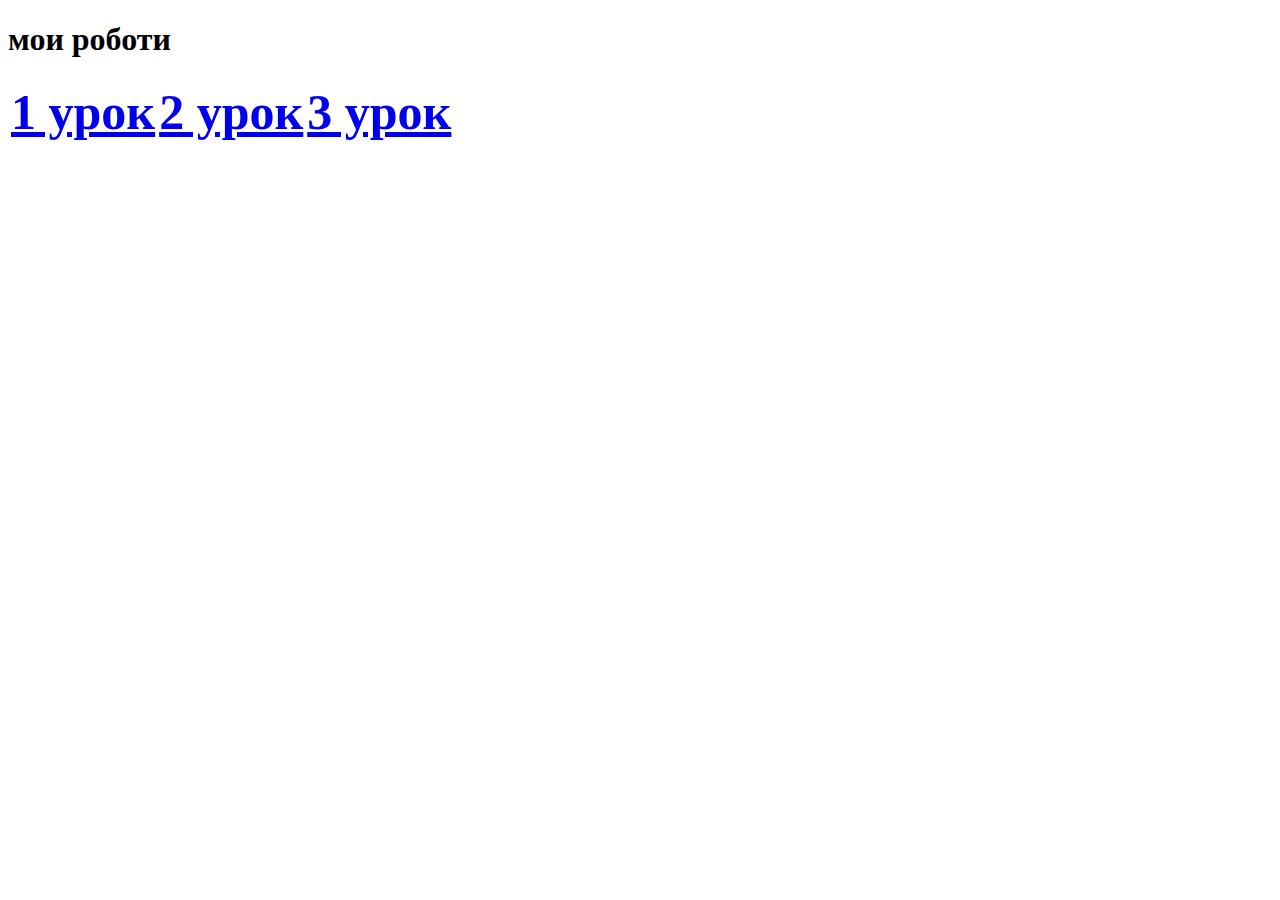
<file: index.html>
<!DOCTYPE html>
<html lang="en">
<head>
    <link rel="stylesheet" href="style.css">
    <meta charset="UTF-8">
    <meta http-equiv="X-UA-Compatible" content="IE=edge">
    <meta name="viewport" content="width=device-width, initial-scale=1.0">
    <title>Document</title>
</head>
<body>
    <h1>мои роботи </h1>
<table class="table">
    <tr class="row">
        <th class="cell"><a href="Lesson1/Index.html">1 урок</a> </th>
        <th class="cell"><a href="../Артем  Волосюк/lesson 2/index.html">2 урок</a> </th>
        <th class="cell"><a href="../Артем  Волосюк/lesson3/index (2).html">3 урок</a>  </th>
    </tr>

</table>
</body>
</html>
</file>
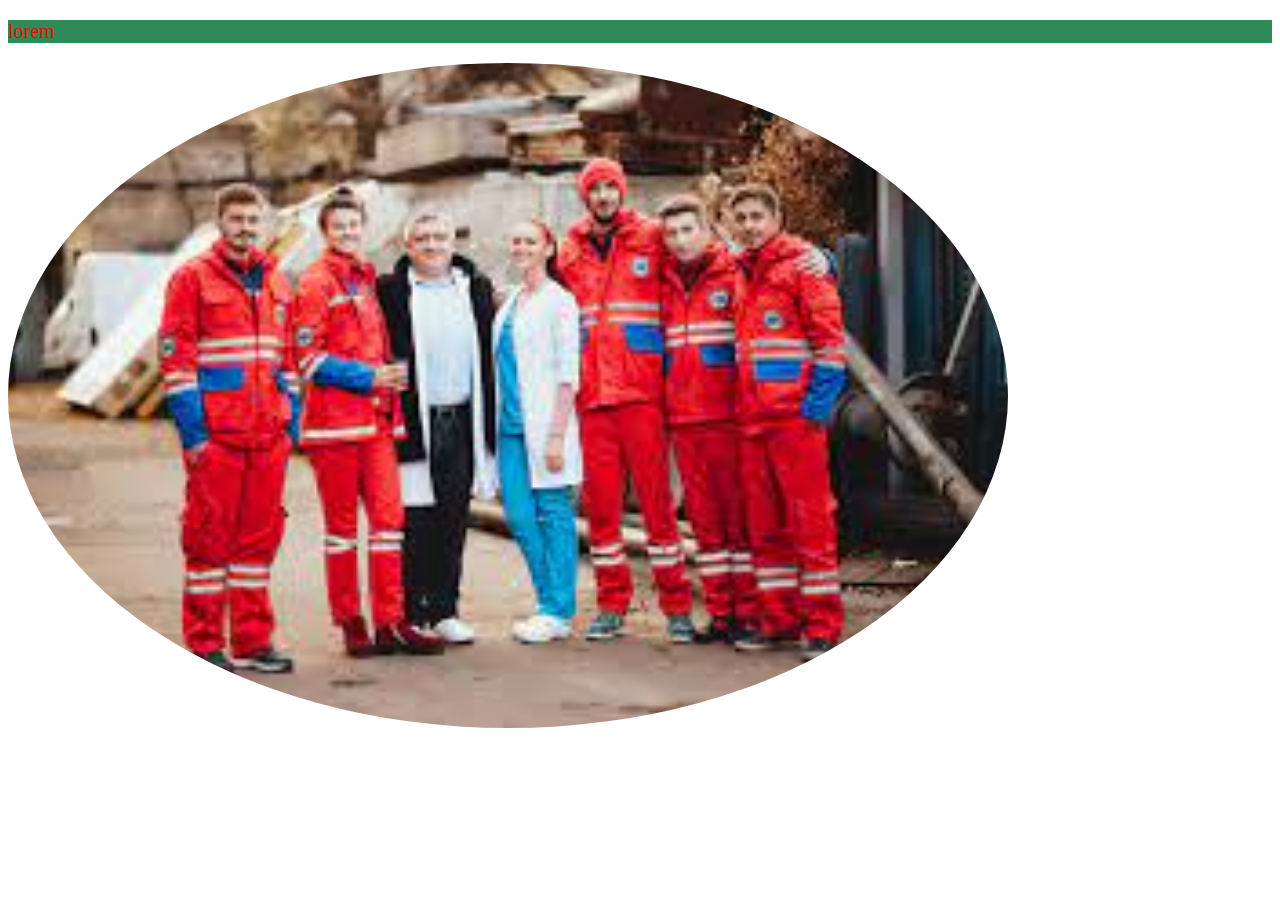
<file: lesson 2/index.html>
<!DOCTYPE html>
<html lang="en">
<head>
    <link rel="stylesheet" href="style.css">
    <meta charset="UTF-8">
    <meta http-equiv="X-UA-Compatible" content="IE=edge">
    <meta name="viewport" content="width=device-width, initial-scale=1.0">
    <title>Document</title>
</head>
<body>
<p class="red_text">lorem</p>
<img class="image" src="65.jpg" alt="imege">

</body>
</html>
</file>
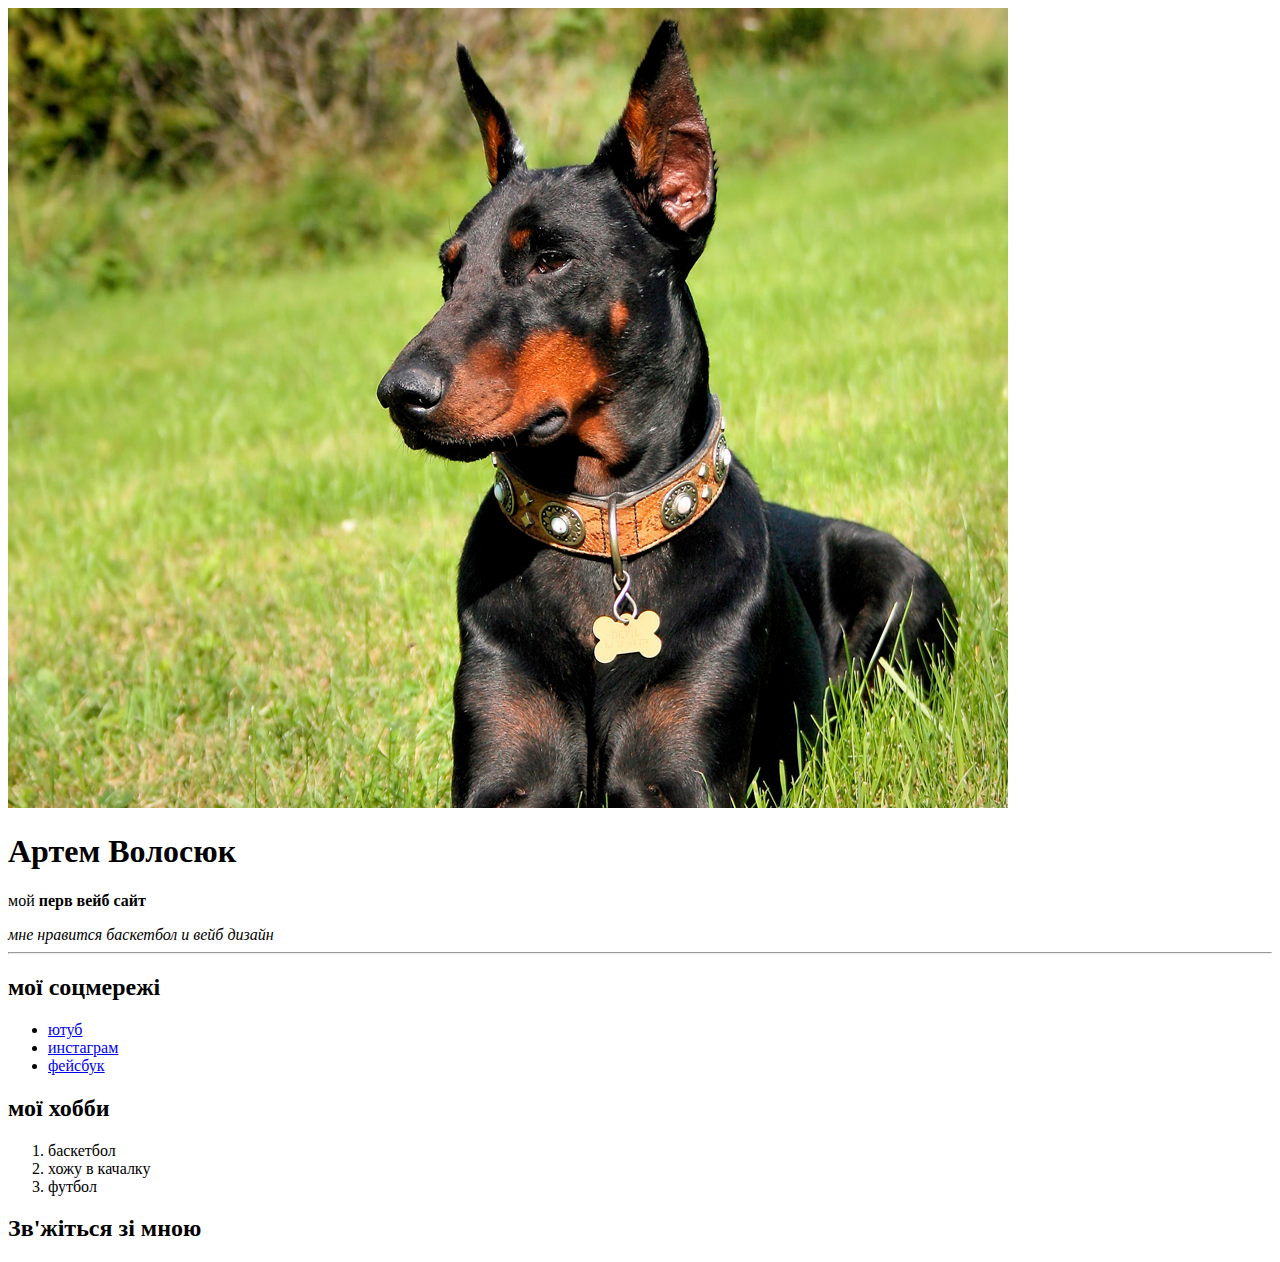
<file: Lesson1/Index.html>
<!DOCTYPE html>
<html lang="en">
<head>
    <meta charset="UTF-8">
    <meta http-equiv="X-UA-Compatible" content="IE=edge">
    <meta name="viewport" content="width=device-width, initial-scale=1.0">
    <title>first site</title>
</head>
<body>
 <img src="56.jpg" alt="">
 <h1> Артем Волосюк</h1>
 <p>мой <b>перв вейб сайт</b> </p>
<i> мне нравится баскетбол и вейб дизайн</i>
<hr>
<h2>мої соцмережі </h2>
<ul>
<li><a href="https://www.youtube.com/?hl=RU">ютуб</a></li>
<li><a href="https://www.instagram.com/?hl=ru">инстаграм</a></li>
<li><a href="https://www.googleadservices.com/pagead/aclk?sa=L&ai=DChcSEwirvLOfppDzAhVI4ncKHQwwAeIYABAAGgJlZg&ae=2&ohost=www.google.com&cid=CAASEuRodhJQaPNledjnr9Vlv2tExQ&sig=AOD64_118IZZxxZN1HQ2n2IOmO2Qededtg&q&adurl&ved=2ahUKEwj11qqfppDzAhWFsKQKHTziCR8Q0Qx6BAgCEAE">фейсбук</a></li>
</ul>
<h2><b> мої хобби</b></h2>
<ol>
<li>баскетбол</li>
<li>хожу в качалку</li>
<li>футбол</li>
</ol>
<h2>Зв'жіться зі мною</h2>
<a href="https://www.googleadservices.com/pagead/aclk?sa=L&ai=DChcSEwirvLOfppDzAhVI4ncKHQwwAeIYABAAGgJlZg&ae=2&ohost=www.google.com&cid=CAASEuRodhJQaPNledjnr9Vlv2tExQ&sig=AOD64_118IZZxxZN1HQ2n2IOmO2Qededtg&q&adurl&ved=2ahUKEwj11qqfppDzAhWFsKQKHTziCR8Q0Qx6BAgCEAE"></a>
</body>
</html>
</file>
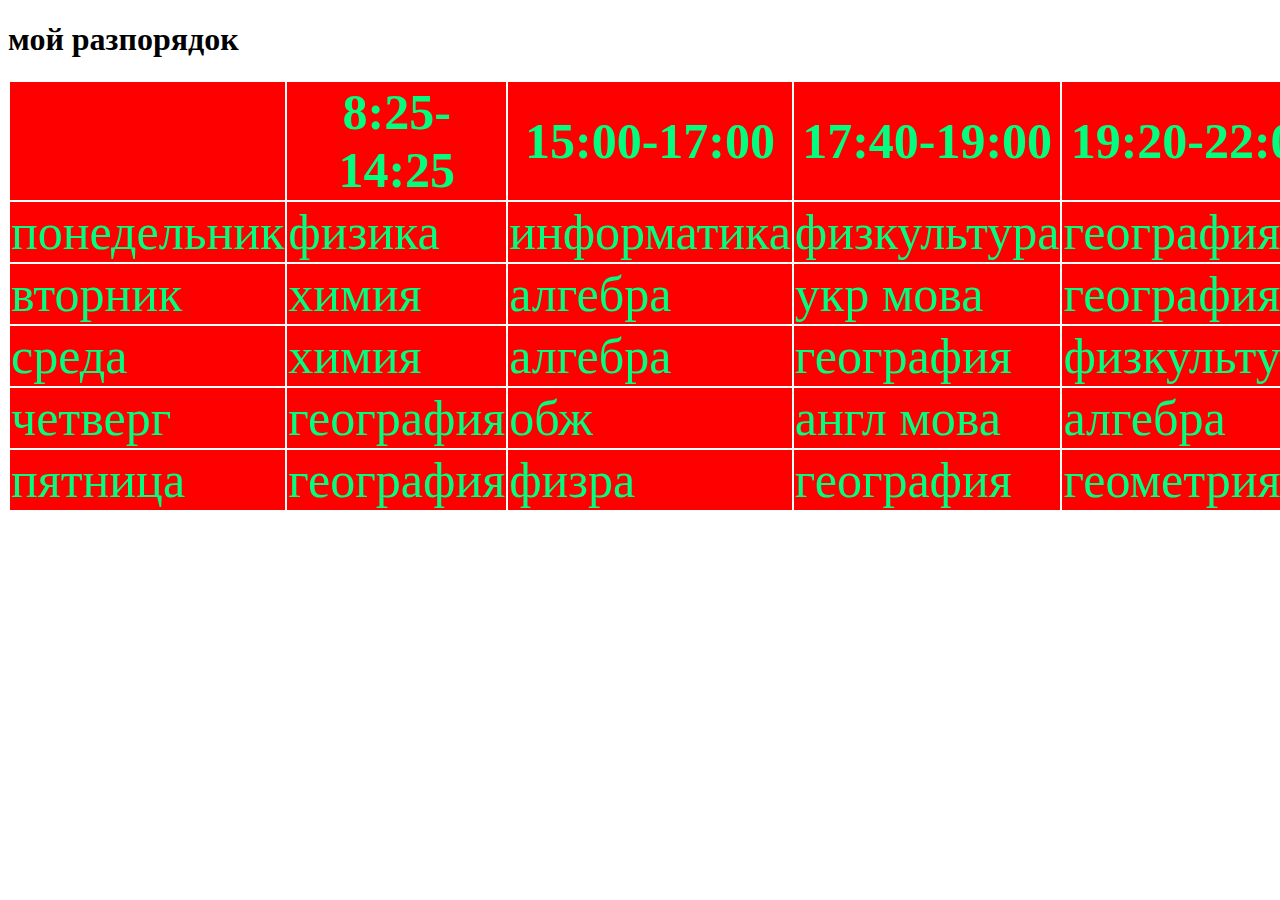
<file: lesson3.1/index.html>
<!DOCTYPE html>
<html lang="en">
<head> 
    <link rel="stylesheet" href="styli.css">
    <meta charset="UTF-8">
    <meta http-equiv="X-UA-Compatible" content="IE=edge">
    <meta name="viewport" content="width=device-width, initial-scale=1.0">
    <title>Document</title>
</head>
<body>
    <h1> мой разпорядок</h1>
<table class="table">
    <tr class="row">
        <th class="cell"></th>
        <th class="cell">8:25-14:25</th>
        <th class="cell">15:00-17:00</th>
        <th class="cell">17:40-19:00</th>
        <th class="cell">19:20-22:00</th>
        <th class="cell">22:00-00:00</th>
    </tr>
    <tr class="row">
        <td class="cell">понедельник</td>
        <td class="cell">физика</td>
        <td class="cell">информатика</td>
        <td class="cell">физкультура</td>
        <td class="cell">география</td>
        <td class="cell">биология </td>
    </tr>
    <tr class="row">
        <td class="cell">вторник </td>
        <td class="cell">химия</td>
        <td class="cell">алгебра</td>
        <td class="cell">укр мова</td>
        <td class="cell">география</td>
        <td class="cell">физика</td>
    </tr>
    <tr class="row">
        <td class="cell">среда</td>
        <td class="cell">химия</td>
        <td class="cell">алгебра</td>
        <td class="cell">география</td>
        <td class="cell">физкультура</td>
        <td class="cell">геометрия</td>
    </tr>
    <tr class="row">
        <td class="cell">четверг</td>
        <td class="cell">география</td>
        <td class="cell">обж</td>
        <td class="cell">англ мова</td>
        <td class="cell">алгебра</td>
        <td class="cell">физкультура</td>
    </tr>
    <tr class="row">
        <td class="cell">пятница </td>
        <td class="cell">география</td>
        <td class="cell">физра</td>
        <td class="cell">география</td>
        <td class="cell">геометрия</td>
        <td class="cell">англмова</td>
    </tr>
</table>
</body>
</html>
</file>
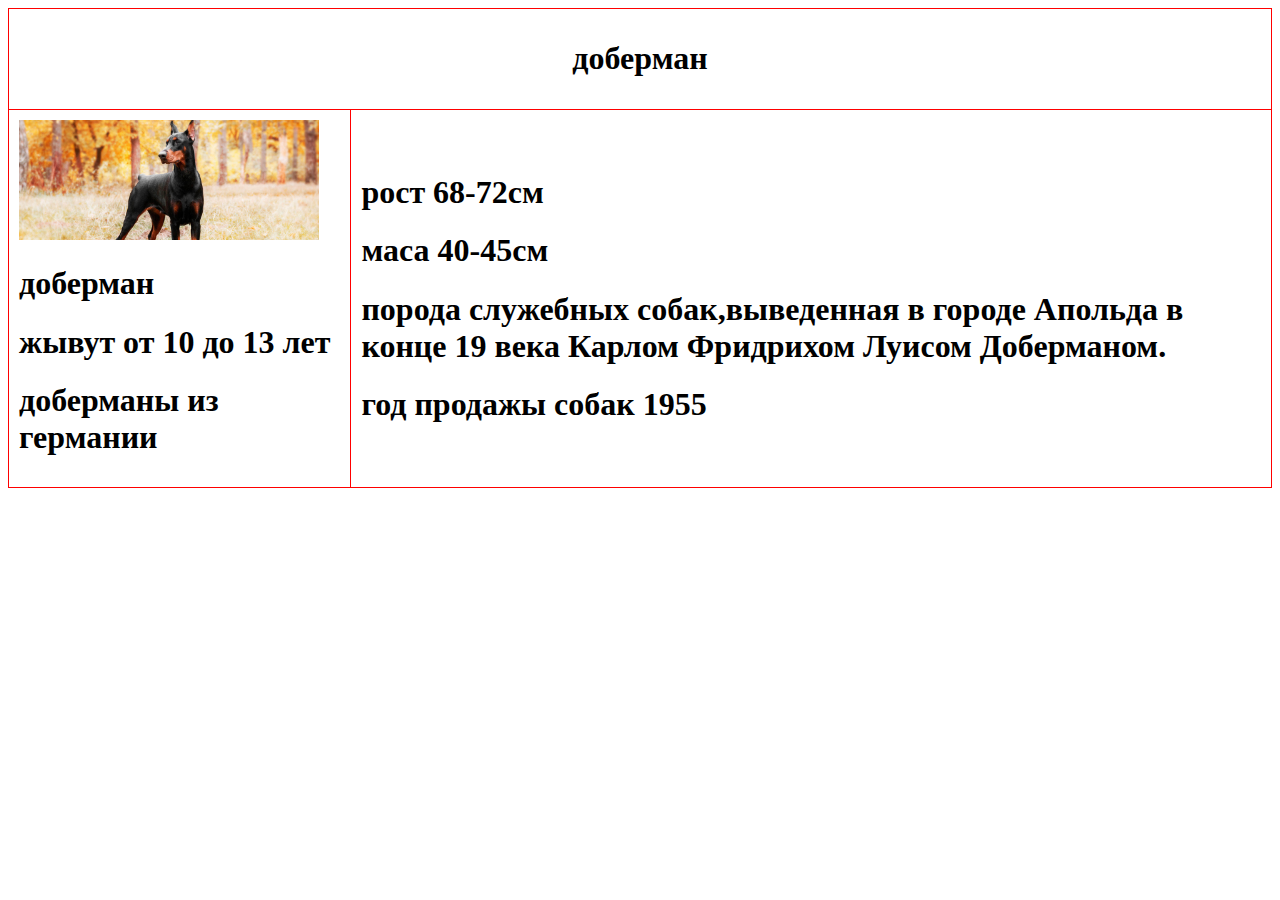
<file: lesson4/index.html>
<!DOCTYPE html>
<html lang="en">
<head>
    <link rel="stylesheet" href="style.css">
    <meta charset="UTF-8">
    <meta http-equiv="X-UA-Compatible" content="IE=edge">
    <meta name="viewport" content="width=device-width, initial-scale=1.0">
    <title>Document</title>
</head>
<body>
  <table>
    <tr>
     <td colspan="2" class="hearder_cell">
       <h1>доберман</h1>

     </td>

    </tr>
    <tr>
  
      <td>
<img src="doberman.jpg" alt="фото добермана">
<h1> доберман</h1>
  <h1> жывут от 10 до 13 лет </h1>
   <h1> доберманы из германии</h1>

      </td>
 
      <td>
        <h1>рост 68-72см</h1>
        <h1>маса 40-45см </h1>
        <h1>порода служебных собак,выведенная в городе Апольда в конце 19 века Карлом Фридрихом Луисом Доберманом.</h1>
        <h1>год продажы собак 1955</h1>
        
              
       
      </td>
    </tr>
  </table>
    
</body>
</html>
</file>
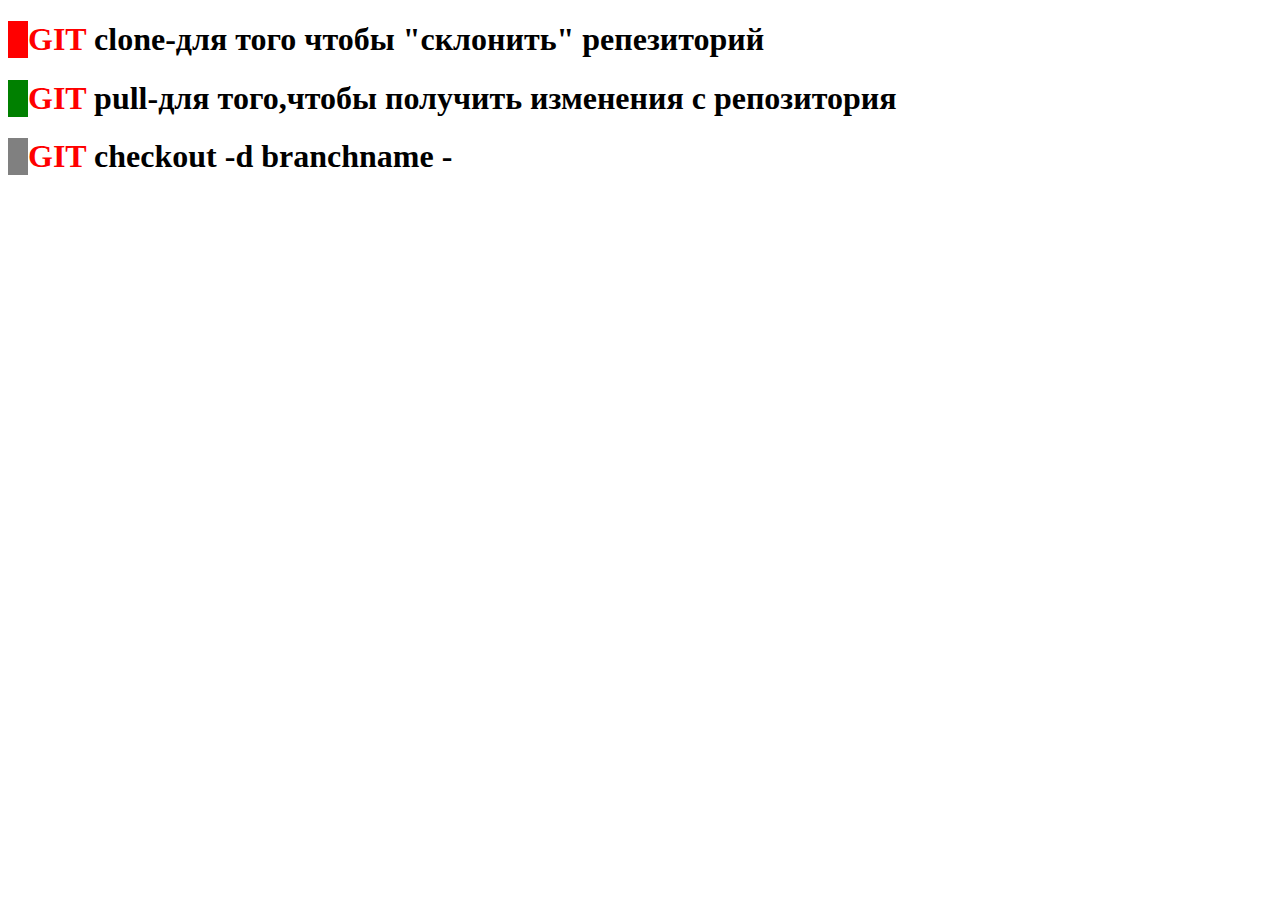
<file: lesson8.1/index.html>
<!DOCTYPE html>
<html lang="en">
<head>
    <link rel="stylesheet" href="style.css">
    <meta charset="UTF-8">
    <meta http-equiv="X-UA-Compatible" content="IE=edge">
    <meta name="viewport" content="width=
    , initial-scale=1.0">
    <title>Document</title>
</head>
<body>
   
    <h1 class="text2"><span class="red">GIT </span> clone-для того чтобы "склонить" репезиторий </h1>
    <h1 class="text3"> <span class="red"> GIT</span> pull-для того,чтобы получить изменения с репозитория</h1>
    <h1 class="text4"> <Span class="red">GIT</SPan> checkout -d branchname - </h1>
 
</body>
</html>
</file>
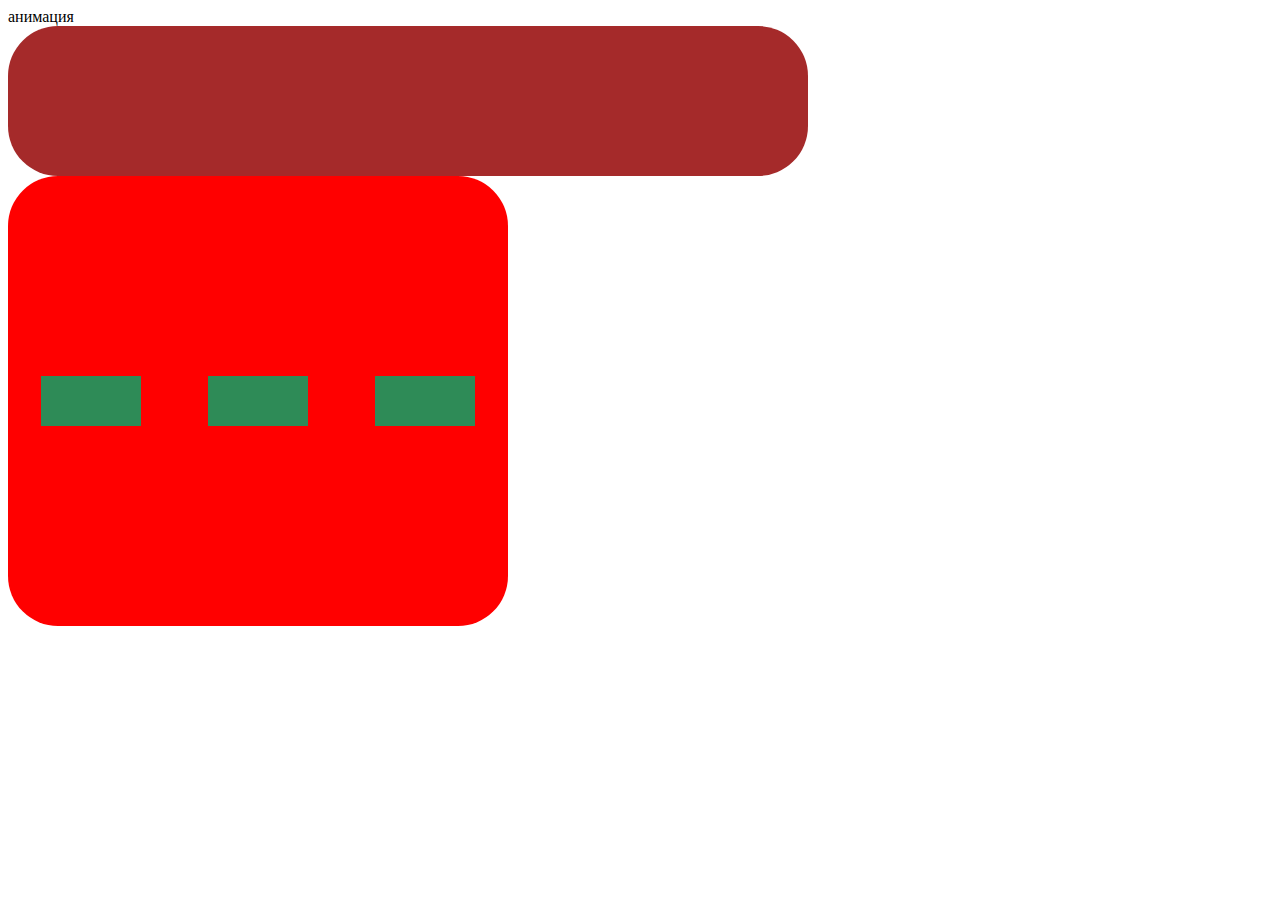
<file: lesson8/index.html>
<!DOCTYPE html>
<html lang="en">
<head>
    <link rel="stylesheet" href="style.css">
    <meta charset="UTF-8">
    <meta http-equiv="X-UA-Compatible" content="IE=edge">
    <meta name="viewport" content="width=device-width, initial-scale=1.0">
    <title>Document</title>
</head>
<body>

    <div class="taitel">анимация</div>
<div class="text"></div>
<div class="text2">
    <div class="text1"></div>
    <div class="text1"></div>
    <div class="text1"></div>
</div>

</body>
</html>
</file>
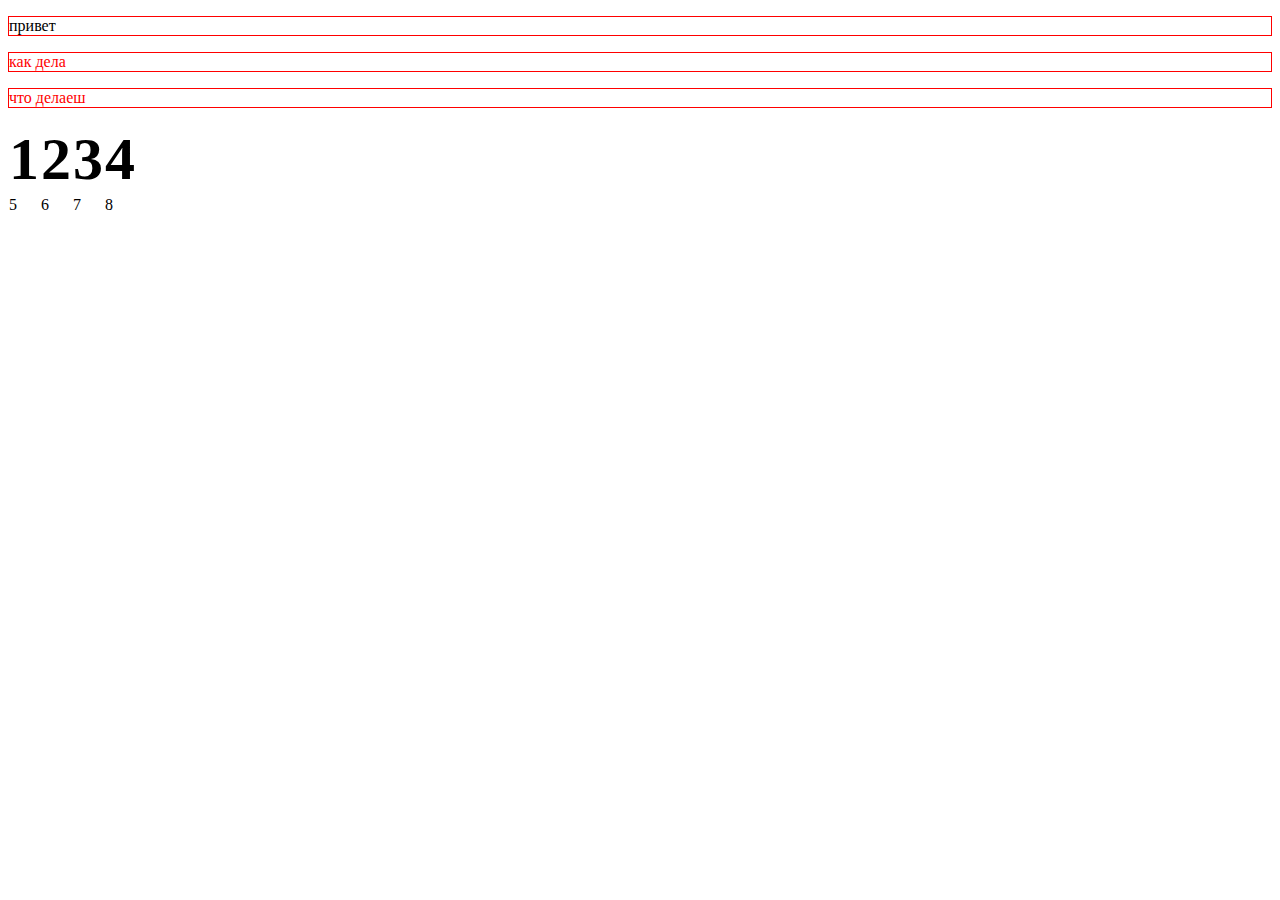
<file: lesson3/index (2).html>
<!DOCTYPE html>
<html lang="en">
<head>
    <link rel="stylesheet" href="style.css">
    <meta charset="UTF-8">
    <meta http-equiv="X-UA-Compatible" content="IE=edge">
    <meta name="viewport" content="width=device-width, initial-scale=1.0">
    <title>Document</title>
</head>
<body>
    <p class="text1">привет</p>
    <p class="tekt2">как дела</p>
    <p class="text3">что делаеш </p>
    <table>
        <tr> 
            <th>1</th>
            <th>2</th>
            <th>3</th>
            <th>4</th>
        </tr>
        <tr>
           <td class="cell">5</td>
           <td class="cell">6</td>
           <td class="cell">7</td>
           <td class="cell">8</td>
        </tr>
    </table>
</body>
</html>
</file>
<file: style.css>
.cell{
font-size: 50px;

}
.cell:hover{
    font-size: 70px;
}
</file>
<file: lesson 2/style.css>
.red_text{
    color:red;
    background-color: seagreen;
    font-size: 20px;
}
 .image{
     width: 1000px;
     border-radius: 60%;
 }
</file>
<file: lesson3.1/styli.css>
.cell{
    color: springgreen;
    font-size: 50px;
    background-color: red;
 transition: 0.9s;
}
.cell:hover{
    font-size: 60px;
    
}
</file>
<file: lesson4/style.css>
td{
    border: 1px solid red; 
    padding: 10px;
}
table{
    border-collapse: collapse;
    width: 100%;
}
.hearder_cell{
    text-align: center;

}
img{
    width: 300px;
}
</file>
<file: lesson8.1/style.css>
.red{
    color: red;
}
.text2{
    border-left: 20px solid red;

}
.text3{
    border-left: 20px solid green;
}
.text4{
    border-left: 20px solid grey;
}
</file>
<file: lesson8/style.css>
.text {
    width: 800px;
    height:  150px;
    background: brown;
    transition: 10s;
 border-radius: 50px;
}
.text:hover{
    width: 1850px;
    height: 150px;

}
.text2{
    width: 500px;
    height: 450px;
    background:red;
    border-radius:50px;
    display: flex;
    align-items:center; 
    justify-content: space-around;

}
.text1{
    animation:move 10s infinite;
    width: 100px;
    height: 50px;
    background:seagreen;

}

@keyframes move {
   50%{
       transform: skew(85deg);
   } 
}
</file>
<file: lesson3/style.css>
p{
    border: 1px solid red;

}
.tekt1{
    font: size 50px;;
    color: seagreen;
}
.tekt2{
    font-size: 50;
    color: rgb(255, 0, 0);

}
.text3{
    font-size: 35;
    color: red;
}
th{
font-size: 60px;
border: springgreen;
}
table{
    border-collapse: collapse;

}
.table{
    background:linear-gradient(red, yellow );
}
</file>
